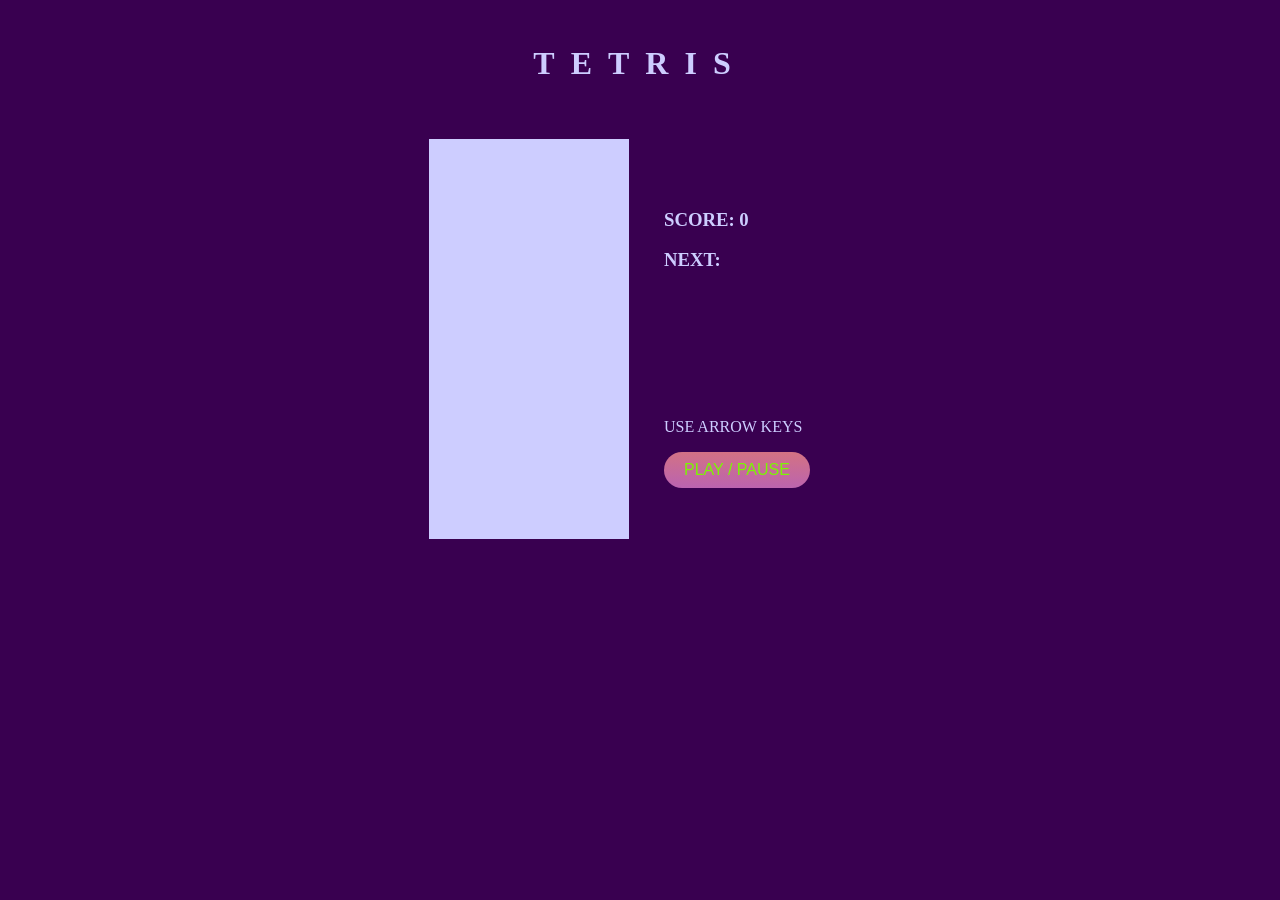
<file: tetris/index.html>
<!DOCTYPE html>
<html lang="en">
<head>
    <meta charset="UTF-8">
    <script src="./assets/js/app.js" charset="UTF-8"></script>
    <link rel="stylesheet" href="./assets/css/style.css">
  <link
          rel="icon" type="image/png" sizes="32x32"
          href="../assets/images/icons/favicon.png"
  />
    <title>Tetris</title>
</head>
<body>

<!--<div class="app">
  <div>
    <h1>TETRIS</h1>
  </div>
  <hr/>
  <div>
    <div class="playarea"><h1>TETRIS</h1></div>
    <div class="playarea">
      <h3>Score: <span id="score">0</span></h3>
      <button id="start">START/PAUSE</button></div>
  </div>
</div>-->
<h1>TETRIS</h1>
<table>
  <tr>
    <td><div class="container">
      <div class="grid">
        <div></div>
        <div></div>
        <div></div>
        <div></div>
        <div></div>
        <div></div>
        <div></div>
        <div></div>
        <div></div>
        <div></div>
        <div></div>
        <div></div>
        <div></div>
        <div></div>
        <div></div>
        <div></div>
        <div></div>
        <div></div>
        <div></div>
        <div></div>
        <div></div>
        <div></div>
        <div></div>
        <div></div>
        <div></div>
        <div></div>
        <div></div>
        <div></div>
        <div></div>
        <div></div>
        <div></div>
        <div></div>
        <div></div>
        <div></div>
        <div></div>
        <div></div>
        <div></div>
        <div></div>
        <div></div>
        <div></div>
        <div></div>
        <div></div>
        <div></div>
        <div></div>
        <div></div>
        <div></div>
        <div></div>
        <div></div>
        <div></div>
        <div></div>
        <div></div>
        <div></div>
        <div></div>
        <div></div>
        <div></div>
        <div></div>
        <div></div>
        <div></div>
        <div></div>
        <div></div>
        <div></div>
        <div></div>
        <div></div>
        <div></div>
        <div></div>
        <div></div>
        <div></div>
        <div></div>
        <div></div>
        <div></div>
        <div></div>
        <div></div>
        <div></div>
        <div></div>
        <div></div>
        <div></div>
        <div></div>
        <div></div>
        <div></div>
        <div></div>
        <div></div>
        <div></div>
        <div></div>
        <div></div>
        <div></div>
        <div></div>
        <div></div>
        <div></div>
        <div></div>
        <div></div>
        <div></div>
        <div></div>
        <div></div>
        <div></div>
        <div></div>
        <div></div>
        <div></div>
        <div></div>
        <div></div>
        <div></div>
        <div></div>
        <div></div>
        <div></div>
        <div></div>
        <div></div>
        <div></div>
        <div></div>
        <div></div>
        <div></div>
        <div></div>
        <div></div>
        <div></div>
        <div></div>
        <div></div>
        <div></div>
        <div></div>
        <div></div>
        <div></div>
        <div></div>
        <div></div>
        <div></div>
        <div></div>
        <div></div>
        <div></div>
        <div></div>
        <div></div>
        <div></div>
        <div></div>
        <div></div>
        <div></div>
        <div></div>
        <div></div>
        <div></div>
        <div></div>
        <div></div>
        <div></div>
        <div></div>
        <div></div>
        <div></div>
        <div></div>
        <div></div>
        <div></div>
        <div></div>
        <div></div>
        <div></div>
        <div></div>
        <div></div>
        <div></div>
        <div></div>
        <div></div>
        <div></div>
        <div></div>
        <div></div>
        <div></div>
        <div></div>
        <div></div>
        <div></div>
        <div></div>
        <div></div>
        <div></div>
        <div></div>
        <div></div>
        <div></div>
        <div></div>
        <div></div>
        <div></div>
        <div></div>
        <div></div>
        <div></div>
        <div></div>
        <div></div>
        <div></div>
        <div></div>
        <div></div>
        <div></div>
        <div></div>
        <div></div>
        <div></div>
        <div></div>
        <div></div>
        <div></div>
        <div></div>
        <div></div>
        <div></div>
        <div></div>
        <div></div>
        <div></div>
        <div></div>
        <div></div>
        <div></div>
        <div></div>
        <div></div>
        <div></div>
        <div></div>
        <div></div>
        <div></div>
        <div></div>
        <div></div>
        <div></div>
        <div></div>
        <div class="taken"></div>
        <div class="taken"></div>
        <div class="taken"></div>
        <div class="taken"></div>
        <div class="taken"></div>
        <div class="taken"></div>
        <div class="taken"></div>
        <div class="taken"></div>
        <div class="taken"></div>
        <div class="taken"></div>
      </div>
    </div></td>
    <td class="display-area">
      <h3>SCORE: <span id="score">0</span></h3>
      <!--<h3>LEVEL: <span id="level">1</span></h3>-->
      <h3>NEXT:</h3>
      <div class="mini-grid">
        <div></div>
        <div></div>
        <div></div>
        <div></div>
        <div></div>
        <div></div>
        <div></div>
        <div></div>
        <div></div>
        <div></div>
        <div></div>
        <div></div>
        <div></div>
        <div></div>
        <div></div>
        <div></div>
      </div>
      <div>
        <p>USE ARROW KEYS</p>
      </div>
      <button id="start" class="game-button"> PLAY / PAUSE</button></td>

  </tr>
</table>

</body>
</html>
</file>
<file: tetris/assets/css/style.css>
*{
    --all-background-color: #390050;
    --playarea-background-color: #cdcdff;
    --playarea-shape-border-color: #d1d1d5;
    --display-text-color: #7bf603;
}

.container {
    display: flex;
}

body {
    display: flex;
    flex-direction: column;
    align-items: center;
    background-color: var(--all-background-color);
    color: var(--playarea-background-color);
}

.display-area {
    padding-left: 2.0rem;
}

h1 {
    letter-spacing: 1.0rem;
    padding-top: 1.0rem;
    padding-bottom: 2.0rem;
}

.grid {
    width: 200px;
    height: 400px;
    display: flex;
    flex-wrap: wrap;
    background-color: var(--playarea-background-color);
}

.grid div {
    width: 20px;
    height: 20px;
}

.mini-grid {
    margin-left: 75px;
    padding: 1.0rem;
    width: 80px;
    height: 80px;
    display: flex;
    flex-wrap: wrap;
    background-color: var(--all-background-color);
}

.mini-grid div {
    width: 20px;
    height: 20px;

}

.shape {
    outline:1px solid var(--playarea-shape-border-color);
    background-color: blue;
    border-radius: 0.1rem;
    opacity: 0.75;
}

.taken {
    background-color: #390050;
}

.game-button {
    align-items: center;
    appearance: none;
    background-color: var(--all-background-color);
    background-image: linear-gradient(1deg, rgba(202, 113, 232, 0.8), rgba(250, 143, 143, 0.8) 99%);
    background-size: calc(100% + 20px) calc(100% + 20px);
    border-radius: 100px;
    border-width: 0;
    box-shadow: none;
    box-sizing: border-box;
    color: var(--display-text-color);
    cursor: pointer;
    display: inline-flex;
    font-family: CircularStd,sans-serif;
    font-size: 1rem;
    height: auto;
    justify-content: center;
    line-height: 1.5;
    padding: 6px 20px;
    position: relative;
    text-align: center;
    text-decoration: none;
    transition: background-color .2s,background-position .2s;
    user-select: none;
    -webkit-user-select: none;
    touch-action: manipulation;
    vertical-align: top;
    white-space: nowrap;
}

.game-button:active,
.game-button:focus {
    outline: none;
}

.game-button:hover {
    background-position: -20px -20px;
}

.game-button:focus:not(:active) {
    box-shadow: rgb(108, 0, 162) 0 0 0 .125em;
}

.use-keys-pic {
    width: 50%;
}
</file>
